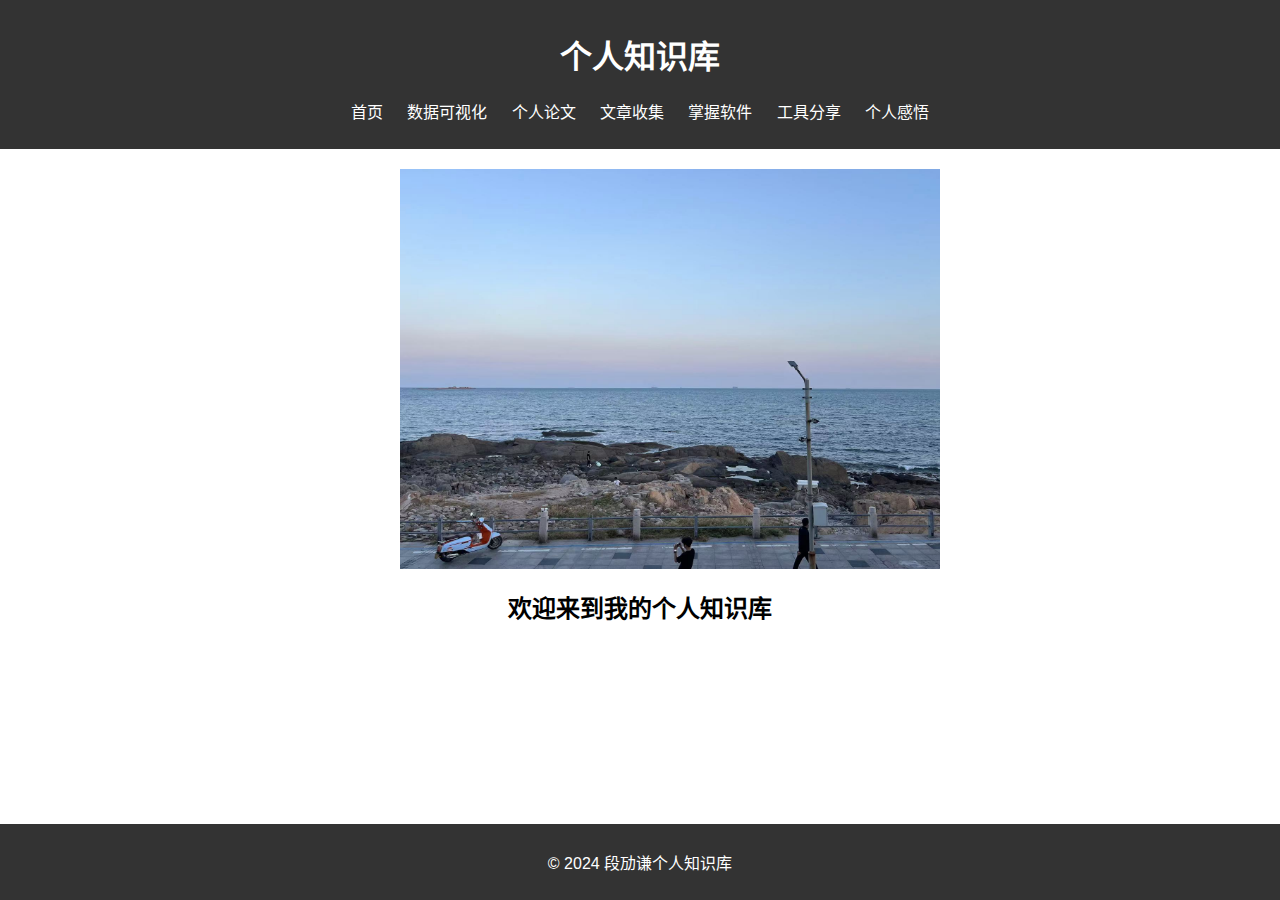
<file: 个人知识库/index.html>
<!DOCTYPE html>
<html lang="zh-CN">
<head>
    <meta charset="UTF-8">
    <meta name="viewport" content="width=device-width, initial-scale=1.0">
    <title>个人知识库</title>
    <link rel="stylesheet" href="css/layout.css">
</head>
<body>
    <header>
        <h1>个人知识库</h1>
        <nav>
            <ul>
                <li><a href="index.html">首页</a></li>
                <li><a href="index01.html">数据可视化</a></li>
                <li><a href="index02.html">个人论文</a></li>
                <li><a href="index03.html">文章收集</a></li>
                <li><a href="index04.html">掌握软件</a></li>
                <li><a href="index05.html">工具分享</a></li>
                <li><a href="index06.html">个人感悟</a></li>
            </ul>
        </nav>
    </header>
    <main>
		  <section class="contact-form">
			<div class="carousel">
			  <link rel="stylesheet" href="css/layout2.css"> 
              <img src="images/images1.jpg"alt="Image 1" class="carousel-image active">
              <img src="images/images2.jpg" alt="Image 2" class="carousel-image">
              <img src="images/images3.jpg" alt="Image 3" class="carousel-image">
			  <img src="images/images4.jpg" alt="Image 3" class="carousel-image">
            </div>
			<script src="js/图片轮播.js"></script> 
        <section>
            <h2>欢迎来到我的个人知识库</h2>
        </section>
    </main>
    <footer>
        <p>&copy; 2024 段劢谦个人知识库</p>
    </footer>
</body>
</html>
</file>
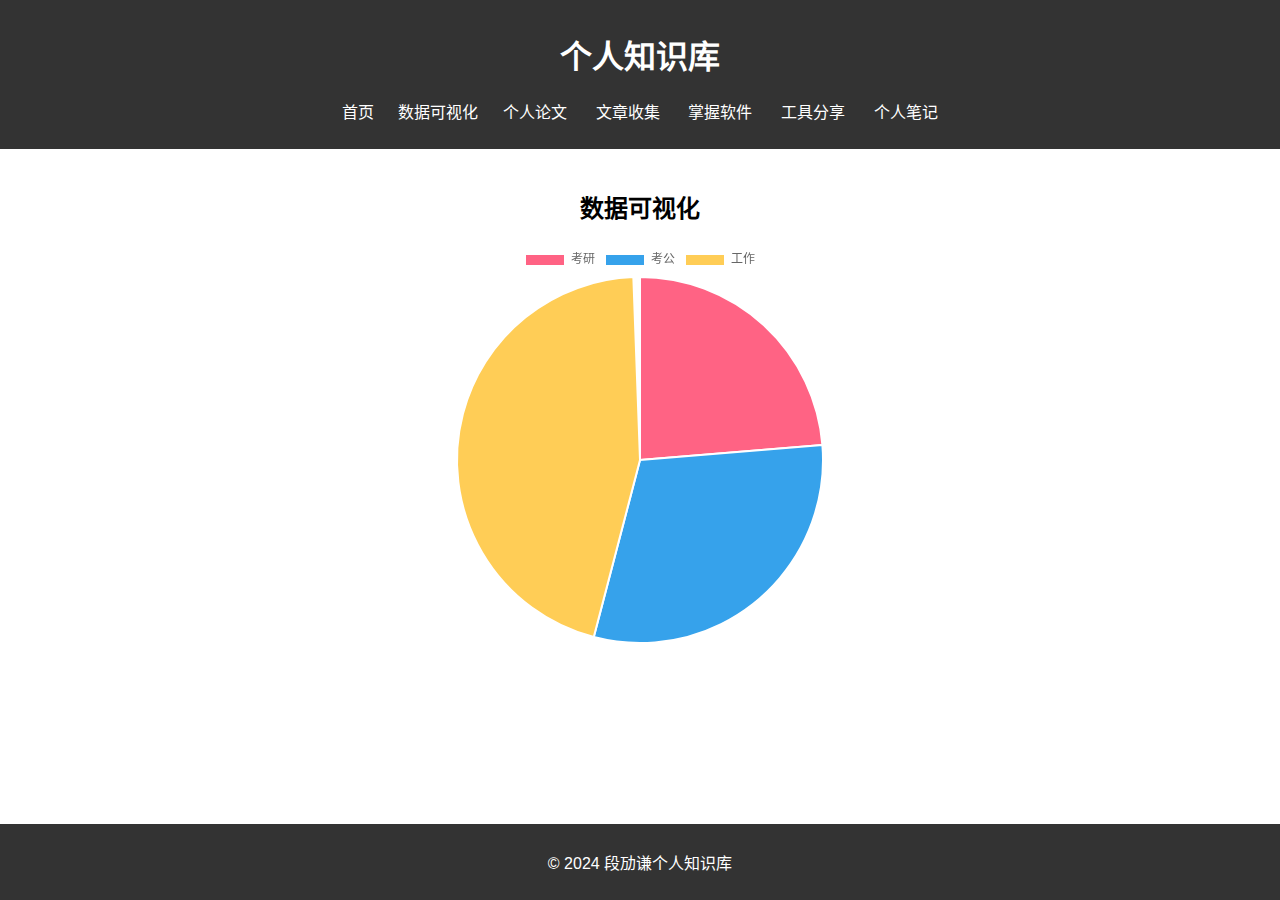
<file: 个人知识库/index01.html>
<!DOCTYPE html>
<html lang="zh-CN">
<head>
    <meta charset="UTF-8">
    <meta name="viewport" content="width=device-width, initial-scale=1.0">
    <title>数据可视化</title>
    <link rel="stylesheet" href="css/layout.css">
</head>
<body>
    <header>
       <h1>个人知识库</h1>
        <nav>
            <ul>
                <li><a href="index.html">首页</a></li>
                <li><a href="index01.html">数据可视化</a></li>
                <li><a href="index02.html">个人论文&nbsp;</a></li>
                <li><a href="index03.html">文章收集&nbsp;</a></li>
                <li><a href="index04.html">掌握软件&nbsp;</a></li>
                <li><a href="index05.html">工具分享&nbsp;</a></li>
                <li><a href="index06.html">个人笔记</a></li>
            </ul>
        </nav>
    </header>
    <main>
        <section>
            <h2>数据可视化</h2>
			   <div id="chart-container">
               <canvas id="myChart" width="400" height="400"></canvas>
               </div>
                <script src="js/chart.js"></script>
<script>
const ctx = document.getElementById('myChart');
const data = {
  labels: [
    '考研',
    '考公',
    '工作'
  ],
  datasets: [{
    label: '饼图实例',
    data: [341.6 , 438 , 654],
    backgroundColor: [
      'rgb(255, 99, 132)',
      'rgb(54, 162, 235)',
      'rgb(255, 205, 86)'
    ],
    hoverOffset: 4
  }]
};
const config = {
  type: 'pie',
  data: data,
  options: {
    responsive: true, 
    maintainAspectRatio: false,
    scales: {
      yAxes: [{
        ticks: {
          beginAtZero:true
		}
	  }]
    }
  }
};
const myChart = new Chart(ctx, config);
</script>
        </section>
    </main>
    <footer>
        <p>&copy; 2024 段劢谦个人知识库</p>
    </footer>
</body>
</html>
</file>
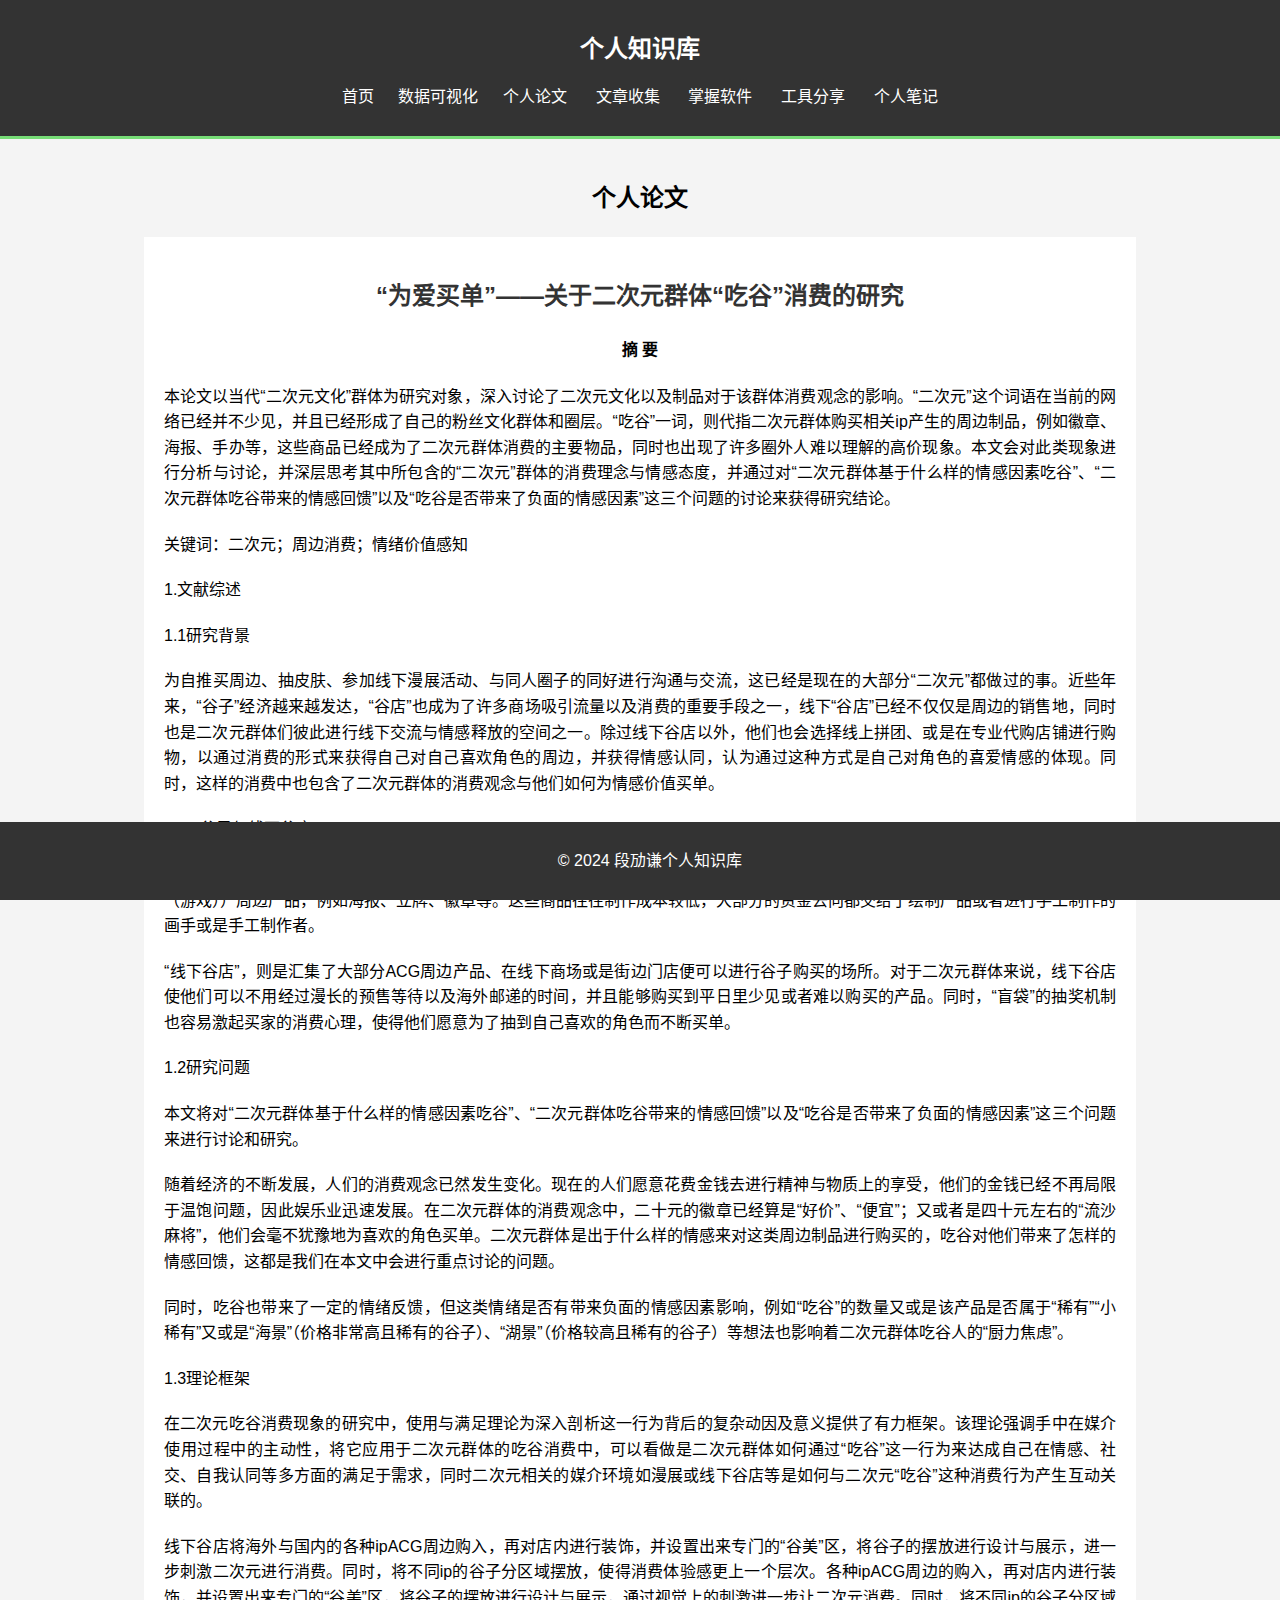
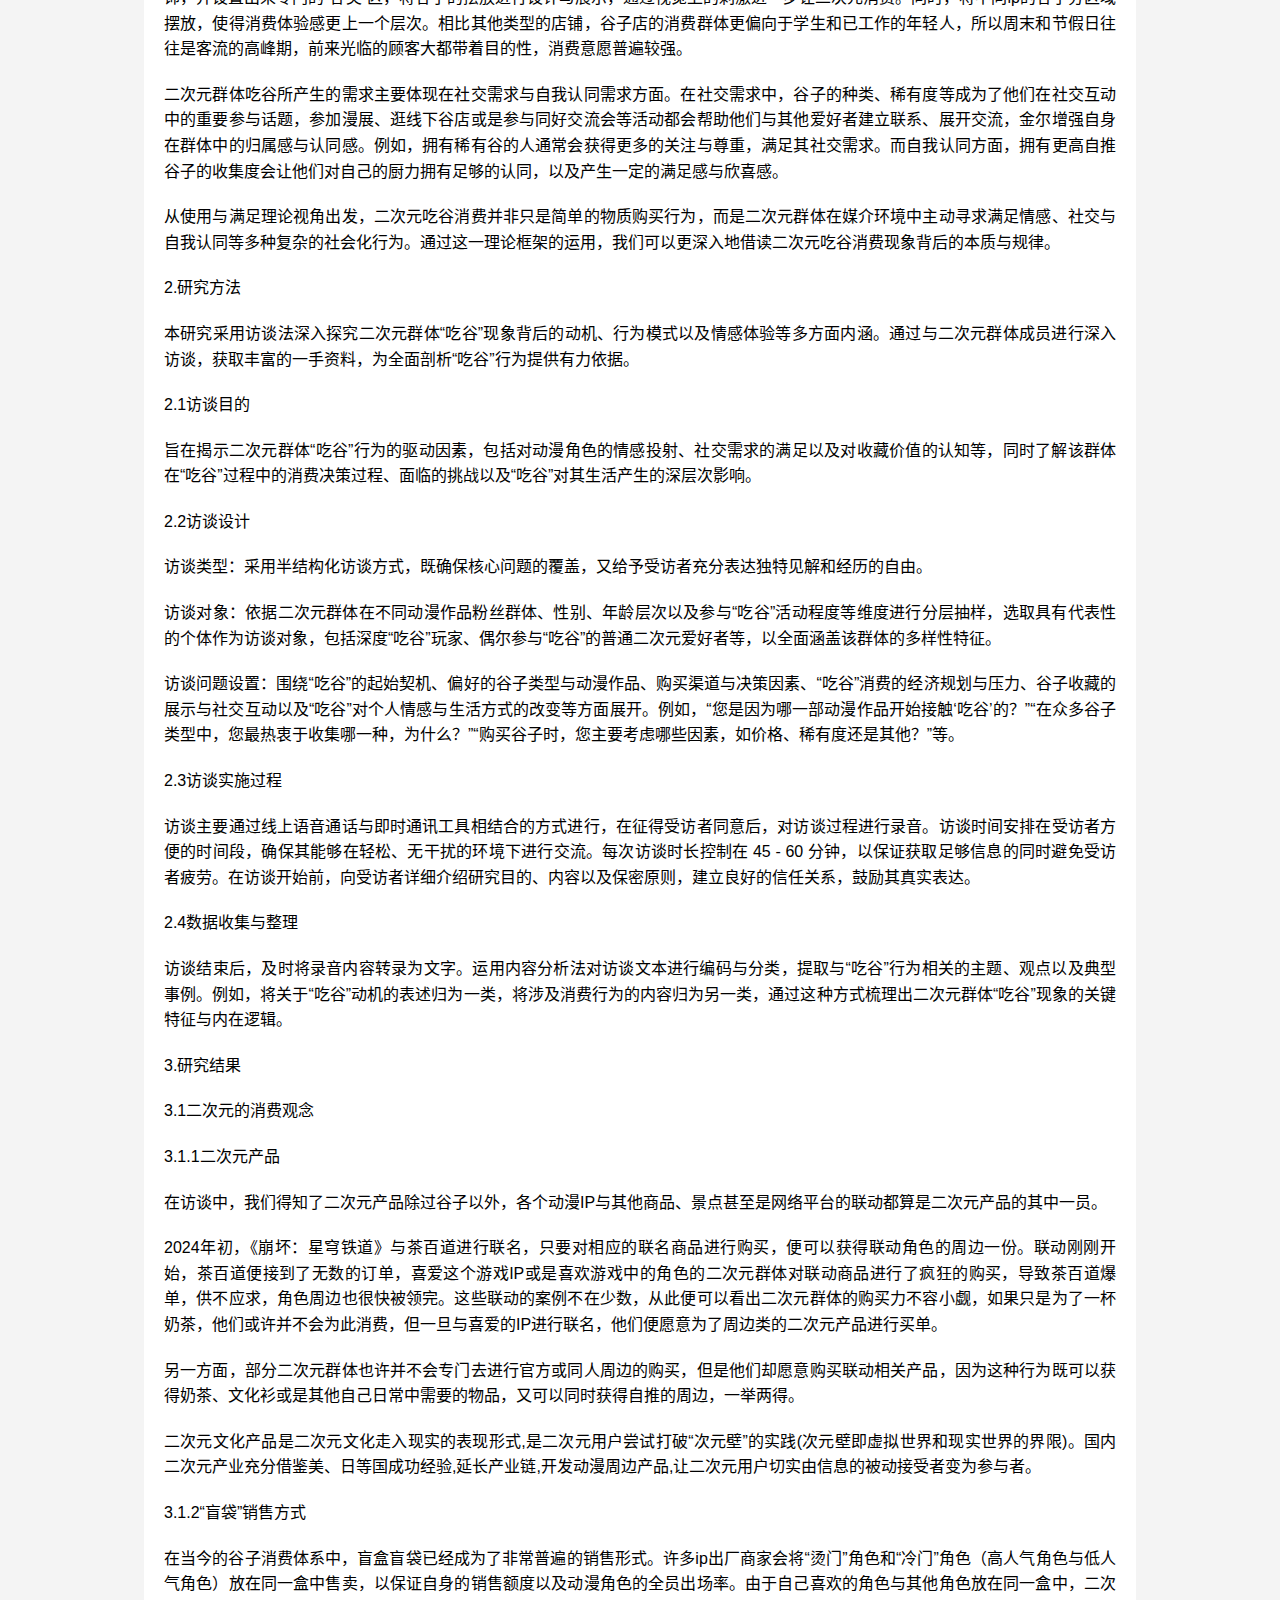
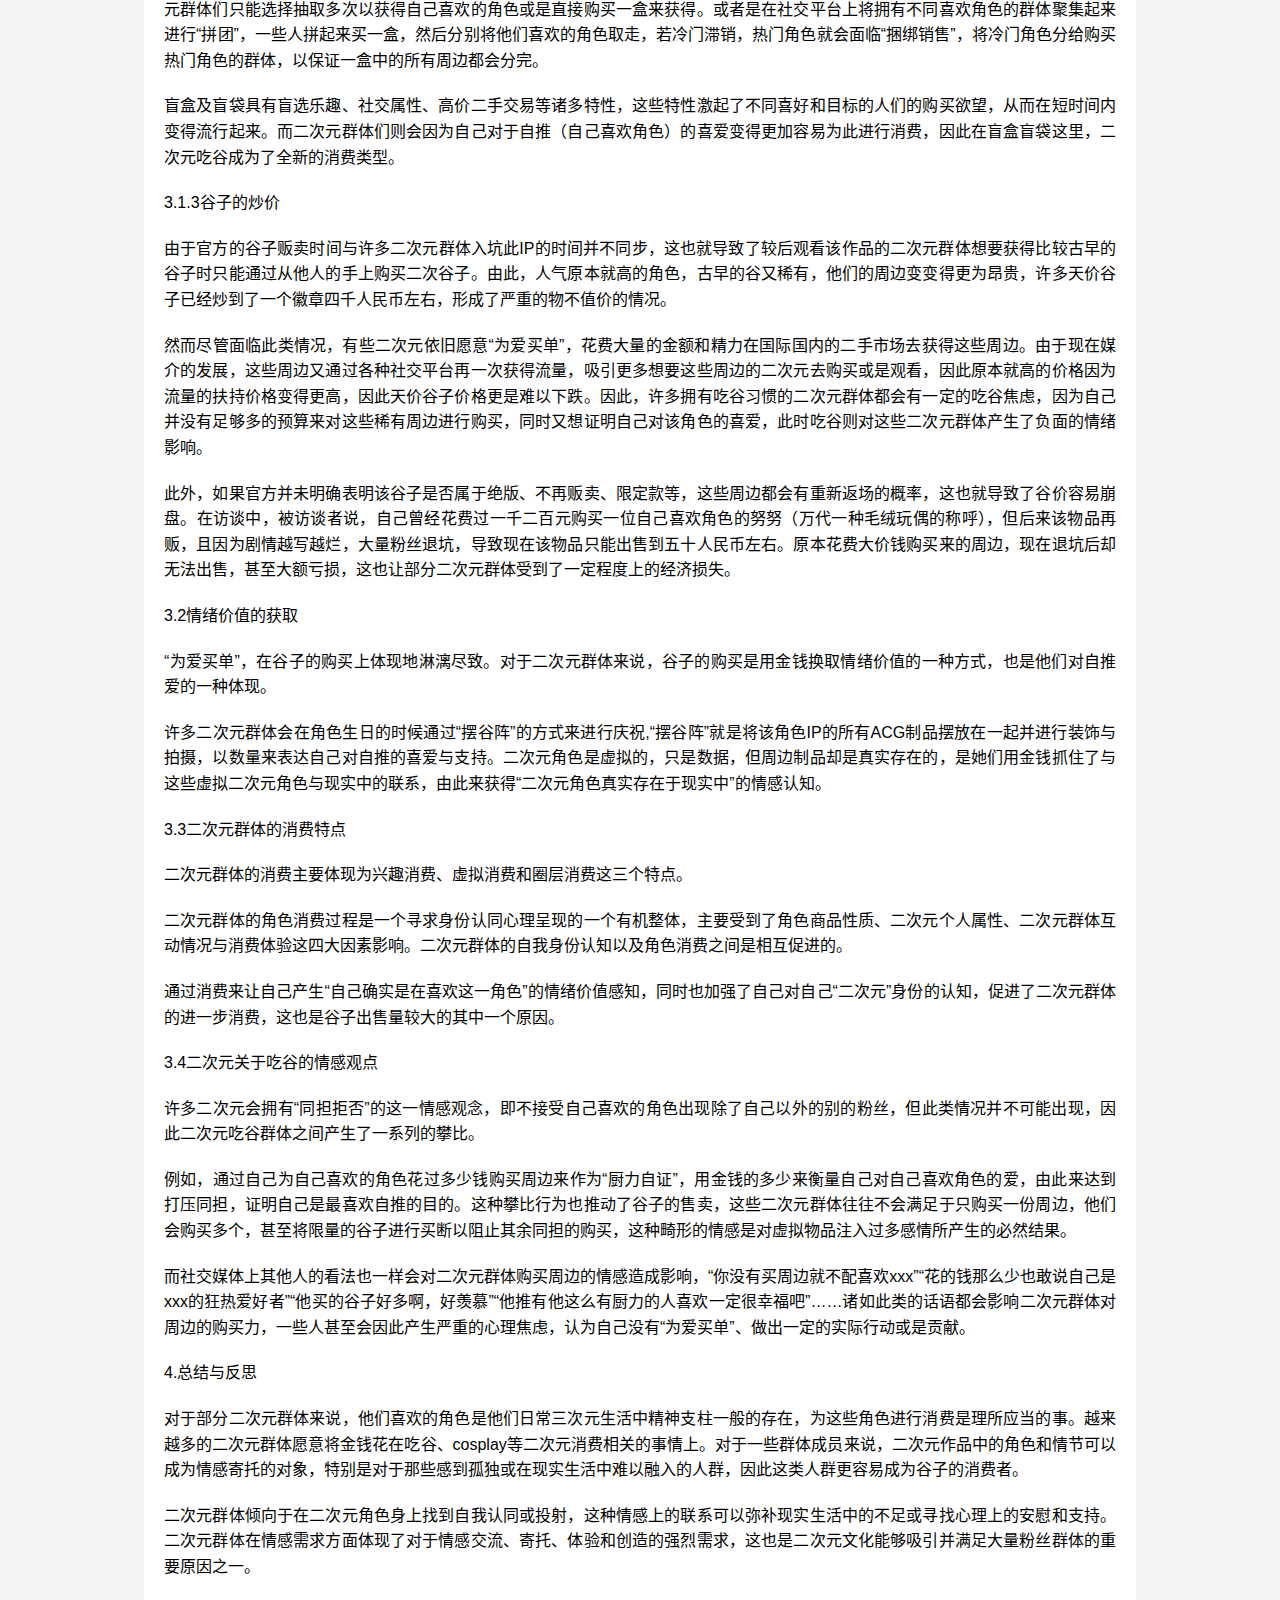
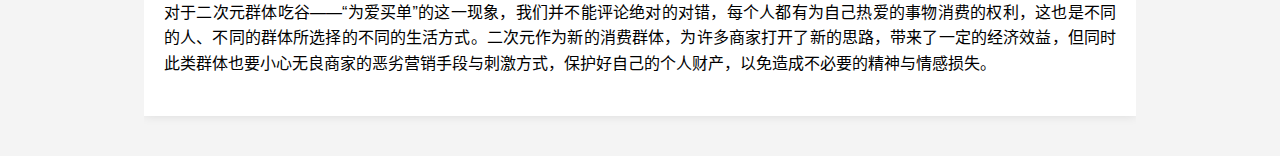
<file: 个人知识库/index02.html>
<!DOCTYPE html>
<html lang="zh-CN">
<head>
    <meta charset="UTF-8">
    <meta name="viewport" content="width=device-width, initial-scale=1.0">
    <title>个人论文</title>
    <link rel="stylesheet" href="css/layout.css">
</head>
<body>
<header>
        <h1>个人知识库</h1>
        <nav>
            <ul>
                <li><a href="index.html">首页</a></li>
                <li><a href="index01.html">数据可视化</a></li>
                <li><a href="index02.html">个人论文&nbsp;</a></li>
                <li><a href="index03.html">文章收集&nbsp;</a></li>
                <li><a href="index04.html">掌握软件&nbsp;</a></li>
                <li><a href="index05.html">工具分享&nbsp;</a></li>
                <li><a href="index06.html">个人笔记</a></li>
            </ul>
        </nav>
    </header>
<body>
<main>
        <section>
			    <style>
        body {
            font-family: Arial, sans-serif;
            line-height: 1.6;
            margin: 0;
            padding: 0;
            background-color: #f4f4f4;
        }
        .container {
            width: 80%;
            margin: 0 auto;
            overflow: hidden;
        }
        header {
            background: #333;
            color: #fff;
            padding-top: 30px;
            min-height: 70px;
            border-bottom: #77dd77 3px solid;
        }
        header h1 {
            text-align: center;
            text-transform: uppercase;
            margin: 0;
            font-size: 24px;
        }
        .main {
            padding: 20px;
            background: #fff;
            margin-bottom: 20px;
            box-shadow: 0 0 10px rgba(0, 0, 0, 0.1);
        }
        .main h2 {
            color: #333;
        }
        .main p {
            text-align: justify;
            margin-bottom: 20px;
        }
        .main img {
            max-width: 100%;
            height: auto;
            display: block;
            margin: 0 auto;
        }
        footer {
            padding: 10px;
            text-align: center;
            background: #333;
            color: #fff;
            margin-top: 20px;
            clear: both;
        }
    </style>
            <h2>个人论文</h2>
    <div class="container">
        <section class="main">
            <h2>“为爱买单”——关于二次元群体“吃谷”消费的研究</h2>
            <h4>摘  要</h4>
            <p>本论文以当代“二次元文化”群体为研究对象，深入讨论了二次元文化以及制品对于该群体消费观念的影响。“二次元”这个词语在当前的网络已经并不少见，并且已经形成了自己的粉丝文化群体和圈层。“吃谷”一词，则代指二次元群体购买相关ip产生的周边制品，例如徽章、海报、手办等，这些商品已经成为了二次元群体消费的主要物品，同时也出现了许多圈外人难以理解的高价现象。本文会对此类现象进行分析与讨论，并深层思考其中所包含的“二次元”群体的消费理念与情感态度，并通过对“二次元群体基于什么样的情感因素吃谷”、“二次元群体吃谷带来的情感回馈”以及“吃谷是否带来了负面的情感因素”这三个问题的讨论来获得研究结论。</p>
            <p>关键词：二次元；周边消费；情绪价值感知</p>
            <p>1.文献综述</p>
            <p>1.1研究背景</p>
			<p>为自推买周边、抽皮肤、参加线下漫展活动、与同人圈子的同好进行沟通与交流，这已经是现在的大部分“二次元”都做过的事。近些年来，“谷子”经济越来越发达，“谷店”也成为了许多商场吸引流量以及消费的重要手段之一，线下“谷店”已经不仅仅是周边的销售地，同时也是二次元群体们彼此进行线下交流与情感释放的空间之一。除过线下谷店以外，他们也会选择线上拼团、或是在专业代购店铺进行购物，以通过消费的形式来获得自己对自己喜欢角色的周边，并获得情感认同，认为通过这种方式是自己对角色的喜爱情感的体现。同时，这样的消费中也包含了二次元群体的消费观念与他们如何为情感价值买单。</p>
			<p>1.1.1谷子与线下谷店</p>
			<p>“谷子”，是英文单词“goods”的音译，意为商品，在二次元群体中用来指代一系列ACG（Animation（动画）、Comic（漫画）和Game（游戏））周边产品，例如海报、立牌、徽章等。这些商品往往制作成本较低，大部分的资金去向都交给了绘制产品或者进行手工制作的画手或是手工制作者。</p>
			<p>“线下谷店”，则是汇集了大部分ACG周边产品、在线下商场或是街边门店便可以进行谷子购买的场所。对于二次元群体来说，线下谷店使他们可以不用经过漫长的预售等待以及海外邮递的时间，并且能够购买到平日里少见或者难以购买的产品。同时，“盲袋”的抽奖机制也容易激起买家的消费心理，使得他们愿意为了抽到自己喜欢的角色而不断买单。</p>
			<p>1.2研究问题</p>
			<p>本文将对“二次元群体基于什么样的情感因素吃谷”、“二次元群体吃谷带来的情感回馈”以及“吃谷是否带来了负面的情感因素”这三个问题来进行讨论和研究。</p>
			<p>随着经济的不断发展，人们的消费观念已然发生变化。现在的人们愿意花费金钱去进行精神与物质上的享受，他们的金钱已经不再局限于温饱问题，因此娱乐业迅速发展。在二次元群体的消费观念中，二十元的徽章已经算是“好价”、“便宜”；又或者是四十元左右的“流沙麻将”，他们会毫不犹豫地为喜欢的角色买单。二次元群体是出于什么样的情感来对这类周边制品进行购买的，吃谷对他们带来了怎样的情感回馈，这都是我们在本文中会进行重点讨论的问题。</p>
			<p>同时，吃谷也带来了一定的情绪反馈，但这类情绪是否有带来负面的情感因素影响，例如“吃谷”的数量又或是该产品是否属于“稀有”“小稀有”又或是“海景”（价格非常高且稀有的谷子）、“湖景”（价格较高且稀有的谷子）等想法也影响着二次元群体吃谷人的“厨力焦虑”。</p>
			<p>1.3理论框架</p>
			<p>在二次元吃谷消费现象的研究中，使用与满足理论为深入剖析这一行为背后的复杂动因及意义提供了有力框架。该理论强调手中在媒介使用过程中的主动性，将它应用于二次元群体的吃谷消费中，可以看做是二次元群体如何通过“吃谷”这一行为来达成自己在情感、社交、自我认同等多方面的满足于需求，同时二次元相关的媒介环境如漫展或线下谷店等是如何与二次元“吃谷”这种消费行为产生互动关联的。</p>
			<p>线下谷店将海外与国内的各种ipACG周边购入，再对店内进行装饰，并设置出来专门的“谷美”区，将谷子的摆放进行设计与展示，进一步刺激二次元进行消费。同时，将不同ip的谷子分区域摆放，使得消费体验感更上一个层次。各种ipACG周边的购入，再对店内进行装饰，并设置出来专门的“谷美”区，将谷子的摆放进行设计与展示，通过视觉上的刺激进一步让二次元消费。同时，将不同ip的谷子分区域摆放，使得消费体验感更上一个层次。相比其他类型的店铺，谷子店的消费群体更偏向于学生和已工作的年轻人，所以周末和节假日往往是客流的高峰期，前来光临的顾客大都带着目的性，消费意愿普遍较强。 </p>
			<p>二次元群体吃谷所产生的需求主要体现在社交需求与自我认同需求方面。在社交需求中，谷子的种类、稀有度等成为了他们在社交互动中的重要参与话题，参加漫展、逛线下谷店或是参与同好交流会等活动都会帮助他们与其他爱好者建立联系、展开交流，金尔增强自身在群体中的归属感与认同感。例如，拥有稀有谷的人通常会获得更多的关注与尊重，满足其社交需求。而自我认同方面，拥有更高自推谷子的收集度会让他们对自己的厨力拥有足够的认同，以及产生一定的满足感与欣喜感。</p>
			<p>从使用与满足理论视角出发，二次元吃谷消费并非只是简单的物质购买行为，而是二次元群体在媒介环境中主动寻求满足情感、社交与自我认同等多种复杂的社会化行为。通过这一理论框架的运用，我们可以更深入地借读二次元吃谷消费现象背后的本质与规律。</p>
			<p>2.研究方法</p>
			<p>本研究采用访谈法深入探究二次元群体“吃谷”现象背后的动机、行为模式以及情感体验等多方面内涵。通过与二次元群体成员进行深入访谈，获取丰富的一手资料，为全面剖析“吃谷”行为提供有力依据。</p>
			<p>2.1访谈目的</p>
			<p>旨在揭示二次元群体“吃谷”行为的驱动因素，包括对动漫角色的情感投射、社交需求的满足以及对收藏价值的认知等，同时了解该群体在“吃谷”过程中的消费决策过程、面临的挑战以及“吃谷”对其生活产生的深层次影响。</p>
			<p>2.2访谈设计</p>
			<p>访谈类型：采用半结构化访谈方式，既确保核心问题的覆盖，又给予受访者充分表达独特见解和经历的自由。</p>
			<p>访谈对象：依据二次元群体在不同动漫作品粉丝群体、性别、年龄层次以及参与“吃谷”活动程度等维度进行分层抽样，选取具有代表性的个体作为访谈对象，包括深度“吃谷”玩家、偶尔参与“吃谷”的普通二次元爱好者等，以全面涵盖该群体的多样性特征。</p>
			<p>访谈问题设置：围绕“吃谷”的起始契机、偏好的谷子类型与动漫作品、购买渠道与决策因素、“吃谷”消费的经济规划与压力、谷子收藏的展示与社交互动以及“吃谷”对个人情感与生活方式的改变等方面展开。例如，“您是因为哪一部动漫作品开始接触‘吃谷’的？”“在众多谷子类型中，您最热衷于收集哪一种，为什么？”“购买谷子时，您主要考虑哪些因素，如价格、稀有度还是其他？”等。</p>
			<p>2.3访谈实施过程</p>
			<p>访谈主要通过线上语音通话与即时通讯工具相结合的方式进行，在征得受访者同意后，对访谈过程进行录音。访谈时间安排在受访者方便的时间段，确保其能够在轻松、无干扰的环境下进行交流。每次访谈时长控制在 45 - 60 分钟，以保证获取足够信息的同时避免受访者疲劳。在访谈开始前，向受访者详细介绍研究目的、内容以及保密原则，建立良好的信任关系，鼓励其真实表达。</p>
			<p>2.4数据收集与整理</p>
			<p>访谈结束后，及时将录音内容转录为文字。运用内容分析法对访谈文本进行编码与分类，提取与“吃谷”行为相关的主题、观点以及典型事例。例如，将关于“吃谷”动机的表述归为一类，将涉及消费行为的内容归为另一类，通过这种方式梳理出二次元群体“吃谷”现象的关键特征与内在逻辑。</p>
			<p>3.研究结果</p>
			<p>3.1二次元的消费观念</p>
			<p>3.1.1二次元产品</p>
			<p>在访谈中，我们得知了二次元产品除过谷子以外，各个动漫IP与其他商品、景点甚至是网络平台的联动都算是二次元产品的其中一员。</p>
			<p>2024年初，《崩坏：星穹铁道》与茶百道进行联名，只要对相应的联名商品进行购买，便可以获得联动角色的周边一份。联动刚刚开始，茶百道便接到了无数的订单，喜爱这个游戏IP或是喜欢游戏中的角色的二次元群体对联动商品进行了疯狂的购买，导致茶百道爆单，供不应求，角色周边也很快被领完。这些联动的案例不在少数，从此便可以看出二次元群体的购买力不容小觑，如果只是为了一杯奶茶，他们或许并不会为此消费，但一旦与喜爱的IP进行联名，他们便愿意为了周边类的二次元产品进行买单。</p>
			<p>另一方面，部分二次元群体也许并不会专门去进行官方或同人周边的购买，但是他们却愿意购买联动相关产品，因为这种行为既可以获得奶茶、文化衫或是其他自己日常中需要的物品，又可以同时获得自推的周边，一举两得。</p>
			<p>二次元文化产品是二次元文化走入现实的表现形式,是二次元用户尝试打破“次元壁”的实践(次元壁即虚拟世界和现实世界的界限)。国内二次元产业充分借鉴美、日等国成功经验,延长产业链,开发动漫周边产品,让二次元用户切实由信息的被动接受者变为参与者。</p>
			<p>3.1.2“盲袋”销售方式</p>
			<p>在当今的谷子消费体系中，盲盒盲袋已经成为了非常普遍的销售形式。许多ip出厂商家会将“烫门”角色和“冷门”角色（高人气角色与低人气角色）放在同一盒中售卖，以保证自身的销售额度以及动漫角色的全员出场率。由于自己喜欢的角色与其他角色放在同一盒中，二次元群体们只能选择抽取多次以获得自己喜欢的角色或是直接购买一盒来获得。或者是在社交平台上将拥有不同喜欢角色的群体聚集起来进行“拼团”，一些人拼起来买一盒，然后分别将他们喜欢的角色取走，若冷门滞销，热门角色就会面临“捆绑销售”，将冷门角色分给购买热门角色的群体，以保证一盒中的所有周边都会分完。</p>
			<p>盲盒及盲袋具有盲选乐趣、社交属性、高价二手交易等诸多特性，这些特性激起了不同喜好和目标的人们的购买欲望，从而在短时间内变得流行起来。而二次元群体们则会因为自己对于自推（自己喜欢角色）的喜爱变得更加容易为此进行消费，因此在盲盒盲袋这里，二次元吃谷成为了全新的消费类型。</p>
			<p>3.1.3谷子的炒价</p>
			<p>由于官方的谷子贩卖时间与许多二次元群体入坑此IP的时间并不同步，这也就导致了较后观看该作品的二次元群体想要获得比较古早的谷子时只能通过从他人的手上购买二次谷子。由此，人气原本就高的角色，古早的谷又稀有，他们的周边变变得更为昂贵，许多天价谷子已经炒到了一个徽章四千人民币左右，形成了严重的物不值价的情况。</p>
			<p>然而尽管面临此类情况，有些二次元依旧愿意“为爱买单”，花费大量的金额和精力在国际国内的二手市场去获得这些周边。由于现在媒介的发展，这些周边又通过各种社交平台再一次获得流量，吸引更多想要这些周边的二次元去购买或是观看，因此原本就高的价格因为流量的扶持价格变得更高，因此天价谷子价格更是难以下跌。因此，许多拥有吃谷习惯的二次元群体都会有一定的吃谷焦虑，因为自己并没有足够多的预算来对这些稀有周边进行购买，同时又想证明自己对该角色的喜爱，此时吃谷则对这些二次元群体产生了负面的情绪影响。</p>
			<p>此外，如果官方并未明确表明该谷子是否属于绝版、不再贩卖、限定款等，这些周边都会有重新返场的概率，这也就导致了谷价容易崩盘。在访谈中，被访谈者说，自己曾经花费过一千二百元购买一位自己喜欢角色的努努（万代一种毛绒玩偶的称呼），但后来该物品再贩，且因为剧情越写越烂，大量粉丝退坑，导致现在该物品只能出售到五十人民币左右。原本花费大价钱购买来的周边，现在退坑后却无法出售，甚至大额亏损，这也让部分二次元群体受到了一定程度上的经济损失。</p>
			<p>3.2情绪价值的获取</p>
			<p>“为爱买单”，在谷子的购买上体现地淋漓尽致。对于二次元群体来说，谷子的购买是用金钱换取情绪价值的一种方式，也是他们对自推爱的一种体现。</p>
			<p>许多二次元群体会在角色生日的时候通过“摆谷阵”的方式来进行庆祝,“摆谷阵”就是将该角色IP的所有ACG制品摆放在一起并进行装饰与拍摄，以数量来表达自己对自推的喜爱与支持。二次元角色是虚拟的，只是数据，但周边制品却是真实存在的，是她们用金钱抓住了与这些虚拟二次元角色与现实中的联系，由此来获得“二次元角色真实存在于现实中”的情感认知。</p>
			<p>3.3二次元群体的消费特点</p>
			<p>二次元群体的消费主要体现为兴趣消费、虚拟消费和圈层消费这三个特点。</p>
			<p>二次元群体的角色消费过程是一个寻求身份认同心理呈现的一个有机整体，主要受到了角色商品性质、二次元个人属性、二次元群体互动情况与消费体验这四大因素影响。二次元群体的自我身份认知以及角色消费之间是相互促进的。</p>
			<p>通过消费来让自己产生“自己确实是在喜欢这一角色”的情绪价值感知，同时也加强了自己对自己“二次元”身份的认知，促进了二次元群体的进一步消费，这也是谷子出售量较大的其中一个原因。</p>
			<p>3.4二次元关于吃谷的情感观点</p>
			<p>许多二次元会拥有“同担拒否”的这一情感观念，即不接受自己喜欢的角色出现除了自己以外的别的粉丝，但此类情况并不可能出现，因此二次元吃谷群体之间产生了一系列的攀比。</p>
			<p>例如，通过自己为自己喜欢的角色花过多少钱购买周边来作为“厨力自证”，用金钱的多少来衡量自己对自己喜欢角色的爱，由此来达到打压同担，证明自己是最喜欢自推的目的。这种攀比行为也推动了谷子的售卖，这些二次元群体往往不会满足于只购买一份周边，他们会购买多个，甚至将限量的谷子进行买断以阻止其余同担的购买，这种畸形的情感是对虚拟物品注入过多感情所产生的必然结果。</p>
			<p>而社交媒体上其他人的看法也一样会对二次元群体购买周边的情感造成影响，“你没有买周边就不配喜欢xxx”“花的钱那么少也敢说自己是xxx的狂热爱好者”“他买的谷子好多啊，好羡慕”“他推有他这么有厨力的人喜欢一定很幸福吧”……诸如此类的话语都会影响二次元群体对周边的购买力，一些人甚至会因此产生严重的心理焦虑，认为自己没有“为爱买单”、做出一定的实际行动或是贡献。</p>
			<p>4.总结与反思</p>
			<p>对于部分二次元群体来说，他们喜欢的角色是他们日常三次元生活中精神支柱一般的存在，为这些角色进行消费是理所应当的事。越来越多的二次元群体愿意将金钱花在吃谷、cosplay等二次元消费相关的事情上。对于一些群体成员来说，二次元作品中的角色和情节可以成为情感寄托的对象，特别是对于那些感到孤独或在现实生活中难以融入的人群，因此这类人群更容易成为谷子的消费者。</p>
			<p>二次元群体倾向于在二次元角色身上找到自我认同或投射，这种情感上的联系可以弥补现实生活中的不足或寻找心理上的安慰和支持。二次元群体在情感需求方面体现了对于情感交流、寄托、体验和创造的强烈需求，这也是二次元文化能够吸引并满足大量粉丝群体的重要原因之一。</p>
			<p>对于二次元群体吃谷——“为爱买单”的这一现象，我们并不能评论绝对的对错，每个人都有为自己热爱的事物消费的权利，这也是不同的人、不同的群体所选择的不同的生活方式。二次元作为新的消费群体，为许多商家打开了新的思路，带来了一定的经济效益，但同时此类群体也要小心无良商家的恶劣营销手段与刺激方式，保护好自己的个人财产，以免造成不必要的精神与情感损失。</p>
			
        </section>
    </div>
        </section>
    </main>
    <footer>
        <p>&copy; 2024 段劢谦个人知识库</p>
    </footer>
</body>
</html>
</file>
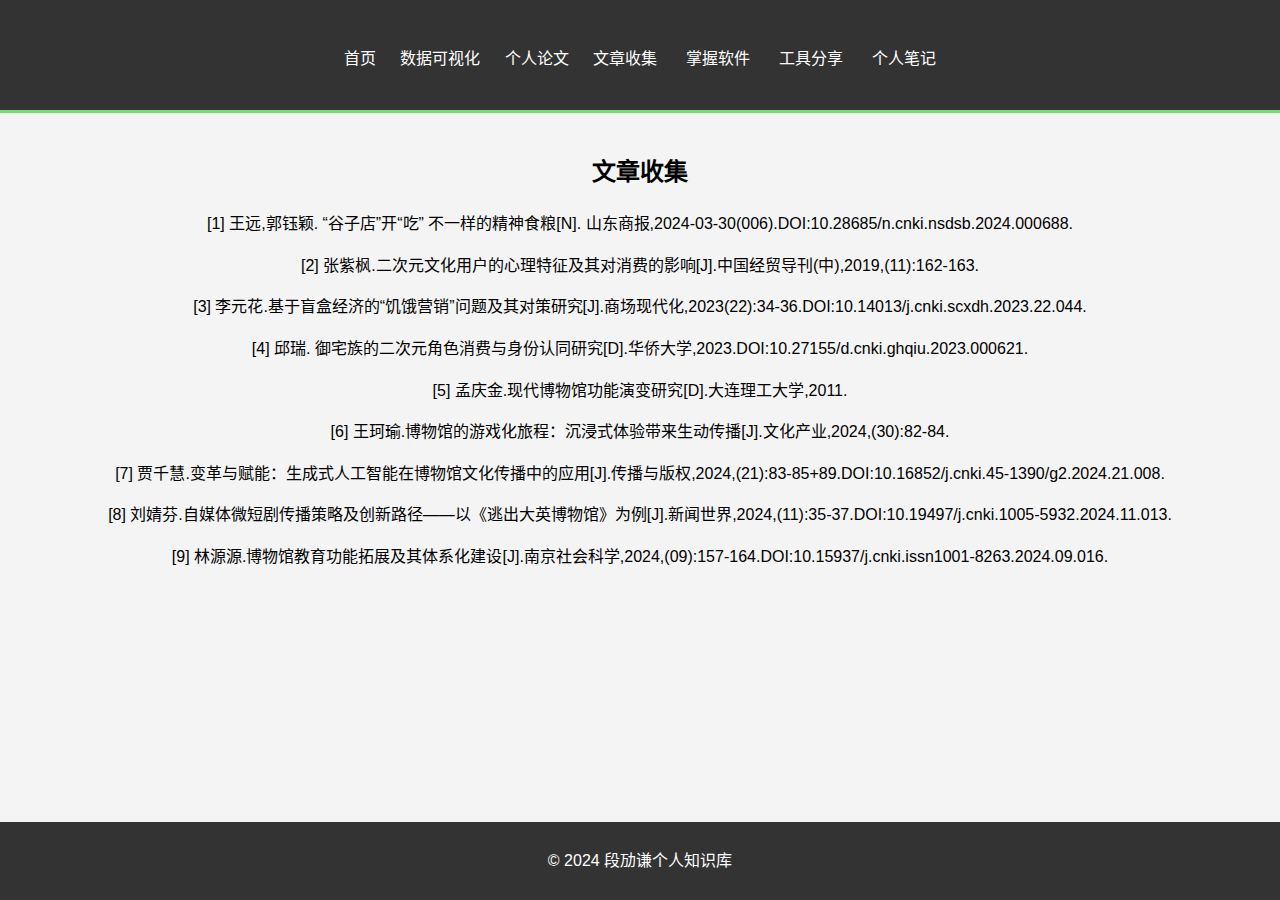
<file: 个人知识库/index03.html>
<!DOCTYPE html>
<html lang="zh-CN">
<head>
    <meta charset="UTF-8">
    <meta name="viewport" content="width=device-width, initial-scale=1.0">
    <title>文章收集</title>
    <link rel="stylesheet" href="css/layout.css">
</head>
<body>
    <header>
        <nav>
            <ul>
                <li><a href="index.html">首页</a></li>
                <li><a href="index01.html">数据可视化</a></li>
                <li><a href="index02.html">个人论文</a></li>
                <li><a href="index03.html">文章收集&nbsp;</a></li>
                <li><a href="index04.html">掌握软件&nbsp;</a></li>
                <li><a href="index05.html">工具分享&nbsp;</a></li>
                <li><a href="index06.html">个人笔记</a></li>
            </ul>
        </nav>
    </header>
    <main>
        <section>
						    <style>
        body {
            font-family: Arial, sans-serif;
            line-height: 1.6;
            margin: 0;
            padding: 0;
            background-color: #f4f4f4;
        }
        .container {
            width: 80%;
            margin: 0 auto;
            overflow: hidden;
        }
        header {
            background: #333;
            color: #fff;
            padding-top: 30px;
            min-height: 70px;
            border-bottom: #77dd77 3px solid;
        }
        header h1 {
            text-align: center;
            text-transform: uppercase;
            margin: 0;
            font-size: 24px;
        }
        .main {
            padding: 20px;
            background: #fff;
            margin-bottom: 20px;
            box-shadow: 0 0 10px rgba(0, 0, 0, 0.1);
        }
        .main h2 {
            color: #333;
        }
        .main p {
            text-align: justify;
            margin-bottom: 20px;
        }
        }
        footer {
            padding: 10px;
            text-align: center;
            background: #333;
            color: #fff;
            margin-top: 20px;
            clear: both;
        }
    </style>
            <h2>文章收集</h2>			            
            <p>[1]	王远,郭钰颖. “谷子店”开“吃”  不一样的精神食粮[N]. 山东商报,2024-03-30(006).DOI:10.28685/n.cnki.nsdsb.2024.000688.</p>                     
            <p>[2]	张紫枫.二次元文化用户的心理特征及其对消费的影响[J].中国经贸导刊(中),2019,(11):162-163.</p>         
            <p>[3]	李元花.基于盲盒经济的“饥饿营销”问题及其对策研究[J].商场现代化,2023(22):34-36.DOI:10.14013/j.cnki.scxdh.2023.22.044.</p>
			<p>[4]	邱瑞. 御宅族的二次元角色消费与身份认同研究[D].华侨大学,2023.DOI:10.27155/d.cnki.ghqiu.2023.000621.</p>
			<p>[5]	孟庆金.现代博物馆功能演变研究[D].大连理工大学,2011.</p>
			<p>[6]	王珂瑜.博物馆的游戏化旅程：沉浸式体验带来生动传播[J].文化产业,2024,(30):82-84.</p>
			<p>[7]	贾千慧.变革与赋能：生成式人工智能在博物馆文化传播中的应用[J].传播与版权,2024,(21):83-85+89.DOI:10.16852/j.cnki.45-1390/g2.2024.21.008.</p>
			<p>[8]	刘婧芬.自媒体微短剧传播策略及创新路径——以《逃出大英博物馆》为例[J].新闻世界,2024,(11):35-37.DOI:10.19497/j.cnki.1005-5932.2024.11.013.</p>
			<p>[9]	林源源.博物馆教育功能拓展及其体系化建设[J].南京社会科学,2024,(09):157-164.DOI:10.15937/j.cnki.issn1001-8263.2024.09.016.</p>
        </section>
    </main>
    <footer>
        <p>&copy; 2024 段劢谦个人知识库</p>
    </footer>
</body>
</html>
</file>
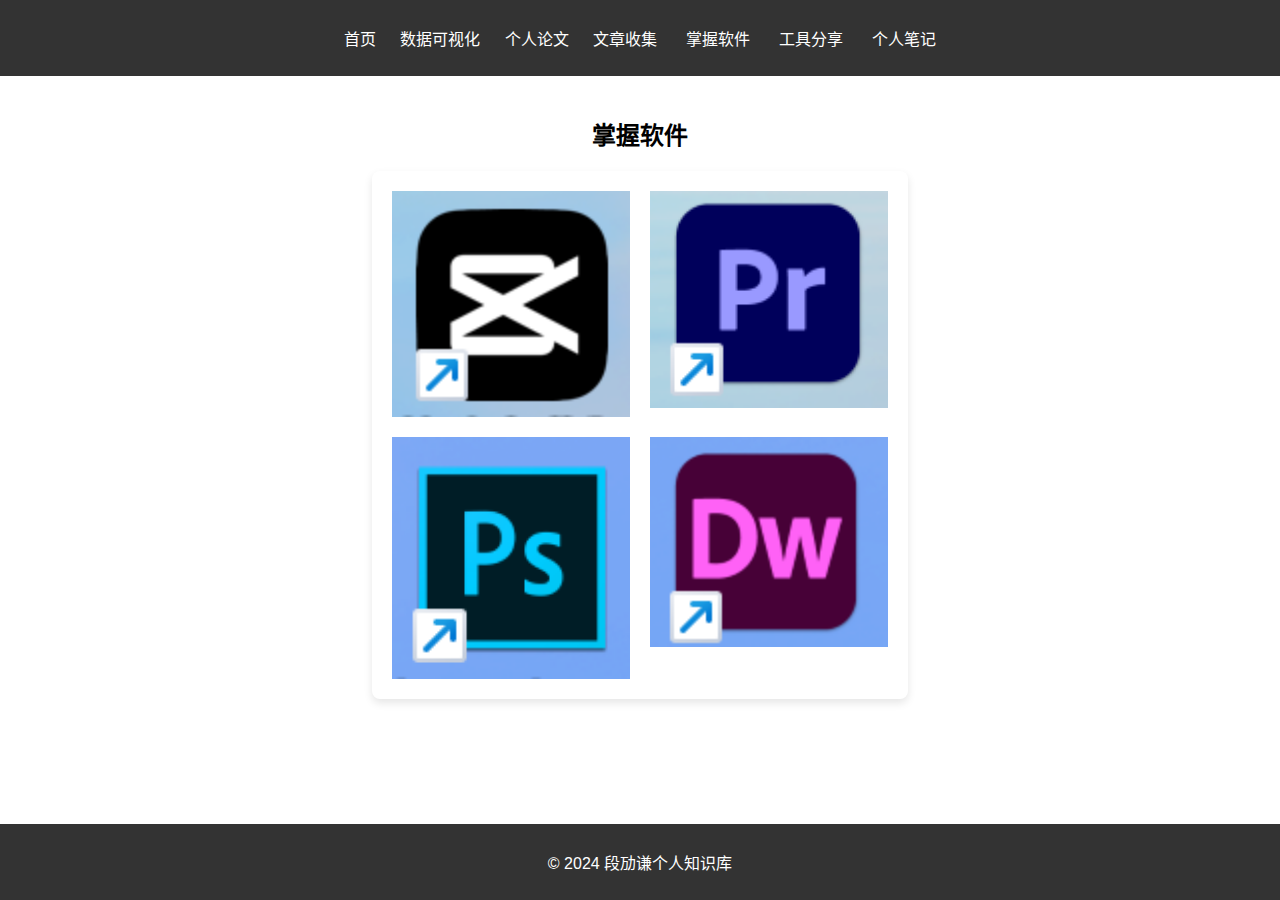
<file: 个人知识库/index04.html>
<!DOCTYPE html>
<html lang="zh-CN">
<head>
    <meta charset="UTF-8">
    <meta name="viewport" content="width=device-width, initial-scale=1.0">
    <title>掌握软件</title>
    <link rel="stylesheet" href="css/layout.css">
</head>
<body>
    <header>
        <nav>
            <ul>
                <li><a href="index.html">首页</a></li>
                <li><a href="index01.html">数据可视化</a></li>
                <li><a href="index02.html">个人论文</a></li>
                <li><a href="index03.html">文章收集&nbsp;</a></li>
                <li><a href="index04.html">掌握软件&nbsp;</a></li>
                <li><a href="index05.html">工具分享&nbsp;</a></li>
                <li><a href="index06.html">个人笔记</a></li>
            </ul>
        </nav>
        <style>
        .grid-container {
            display: grid;
            grid-template-columns: repeat(2, 1fr); 
            grid-gap: 20px; 
            width: 40%; 
            max-width: 600px; 
            box-shadow: 0 4px 8px rgba(0, 0, 0, 0.1); 
            background-color: #fff; 
            padding: 20px; 
            border-radius: 8px; 
			margin: 0 auto;
        }
        .grid-item {
            width: 100%; 
            height: auto;
            object-fit: cover; 
            border-radius: 8px; 
            transition: transform 0.3s ease; 
        }
        .grid-item:hover {
            transform: scale(1.05); 
        }
        img {
            width: 100%; 
            height: auto; 
            display: block; 
        }
    </style>
    </header>
    <main>
		
        <section>			
            <h2>掌握软件</h2>
			   <div class="grid-container">
                <div class="grid-item"><img src="images/images01.png" alt="图片1"></div>
                <div class="grid-item"><img src="images/images02.png" alt="图片2"></div>
                <div class="grid-item"><img src="images/images03.png" alt="图片3"></div>
                <div class="grid-item"><img src="images/images04.png" alt="图片4"></div>
               </div>
        </section>
		
    </main>
    <footer>
        <p>&copy; 2024 段劢谦个人知识库</p>
    </footer>
</body>
</html>
</file>
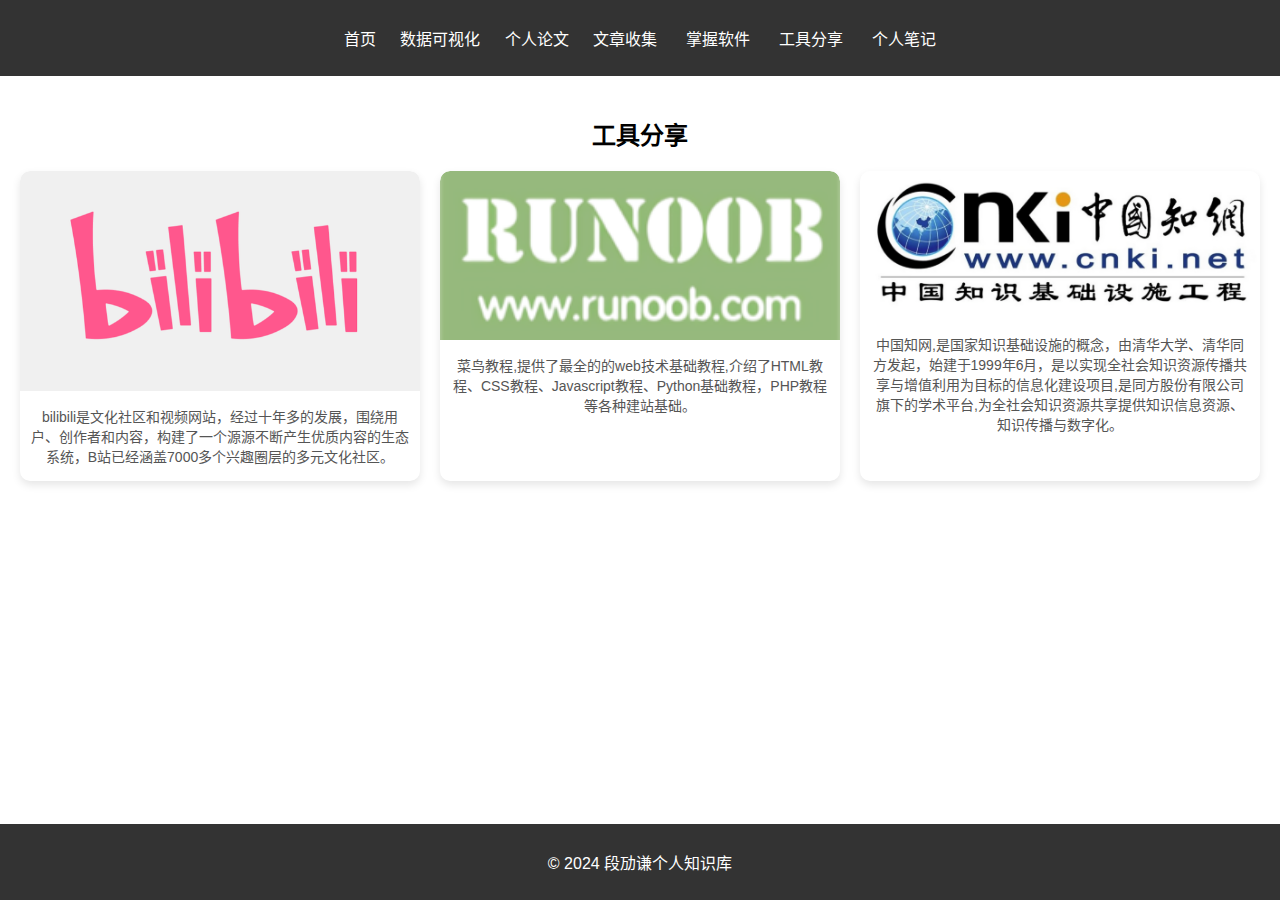
<file: 个人知识库/index05.html>
<!DOCTYPE html>
<html lang="zh-CN">
<head>
    <meta charset="UTF-8">
    <meta name="viewport" content="width=device-width, initial-scale=1.0">
    <title>工具分享</title>
    <link rel="stylesheet" href="css/layout.css">
</head>
<body>
    <header>
        <nav>
            <ul>
                <li><a href="index.html">首页</a></li>
                <li><a href="index01.html">数据可视化</a></li>
                <li><a href="index02.html">个人论文</a></li>
                <li><a href="index03.html">文章收集&nbsp;</a></li>
                <li><a href="index04.html">掌握软件&nbsp;</a></li>
                <li><a href="index05.html">工具分享&nbsp;</a></li>
                <li><a href="index06.html">个人笔记</a></li>
            </ul>
        </nav>
		    <style>
        .gallery {
            display: flex;
            flex-wrap: wrap;
            justify-content: space-around;
            gap: 20px;
            margin-bottom: 20px;
        }
        .gallery-item {
            flex: 1 1 calc(33.333% - 40px); 
            box-sizing: border-box;
            background-color: #fff;
            border-radius: 10px;
            overflow: hidden;
            box-shadow: 0 4px 8px rgba(0, 0, 0, 0.1);
            text-align: center;
        }
        .gallery-item img {
            width: 100%;
            height: auto;
            display: block;
            border-top-left-radius: 10px;
            border-top-right-radius: 10px;
        }
        .gallery-item p {
            margin: 15px 0;
            padding: 0 10px;
            font-size: 14px;
            color: #555;
        }
    </style>
    </header>
    <main>
        <section>
            <h2>工具分享</h2>
                <div class="gallery">
        <div class="gallery-item">
            <img src="images/images05.png" alt="图片1">
            <p>bilibili是文化社区和视频网站，经过十年多的发展，围绕用户、创作者和内容，构建了一个源源不断产生优质内容的生态系统，B站已经涵盖7000多个兴趣圈层的多元文化社区。</p>
        </div>
        <div class="gallery-item">
            <img src="images/images06.png" alt="图片2">
            <p>菜鸟教程,提供了最全的的web技术基础教程,介绍了HTML教程、CSS教程、Javascript教程、Python基础教程，PHP教程等各种建站基础。</p>
        </div>
        <div class="gallery-item">
            <img src="images/images07.png" alt="图片3">
            <p>中国知网,是国家知识基础设施的概念，由清华大学、清华同方发起，始建于1999年6月，是以实现全社会知识资源传播共享与增值利用为目标的信息化建设项目,是同方股份有限公司旗下的学术平台,为全社会知识资源共享提供知识信息资源、知识传播与数字化。</p>
        </div>
    </div>
        </section>
    </main>
    <footer>
        <p>&copy; 2024 段劢谦个人知识库</p>
    </footer>
</body>
</html>
</file>
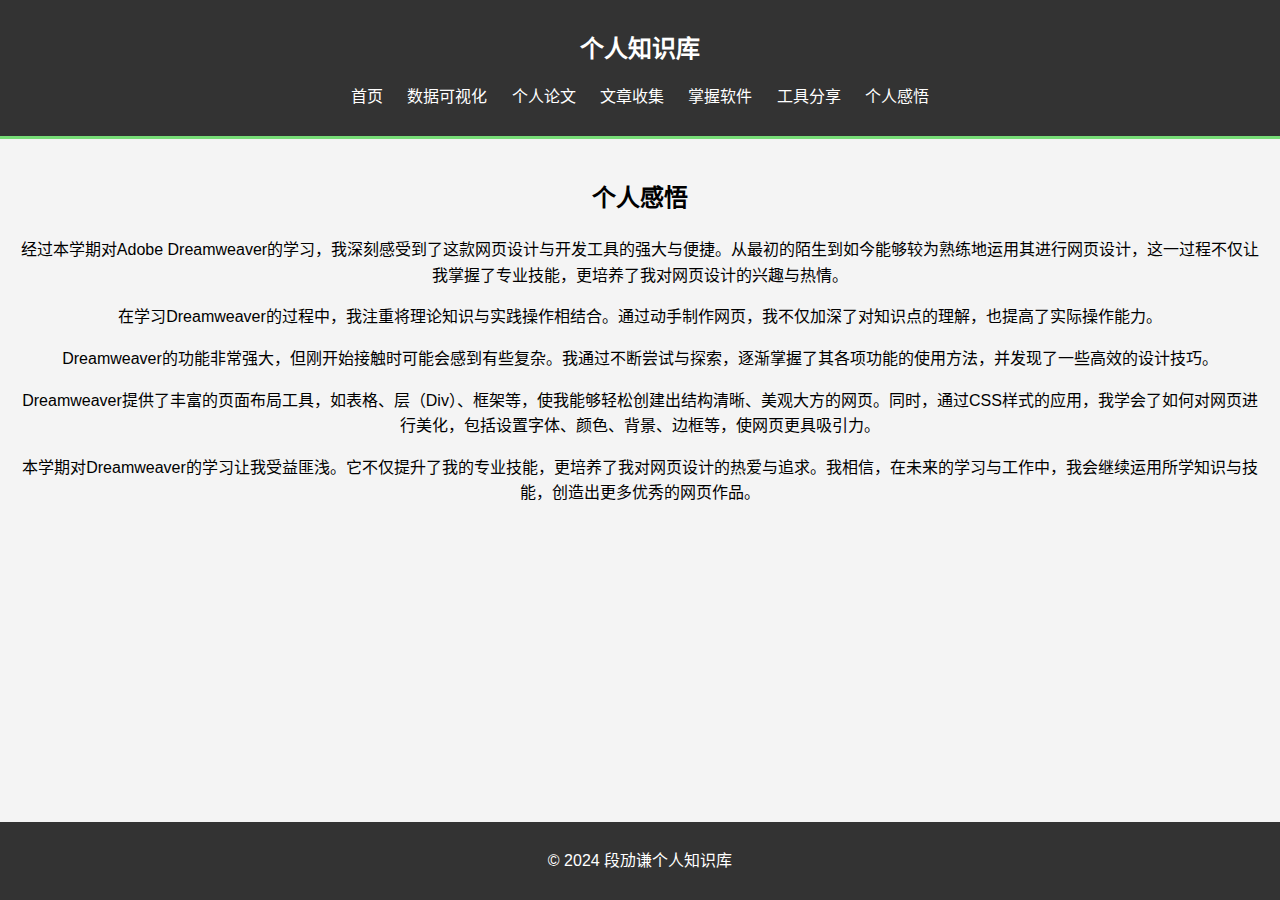
<file: 个人知识库/index06.html>
<!DOCTYPE html>
<html lang="zh-CN">
<head>
    <meta charset="UTF-8">
    <meta name="viewport" content="width=device-width, initial-scale=1.0">
    <title>个人感悟</title>
    <link rel="stylesheet" href="css/layout.css">
</head>
<body>
    <header>
        <h1>个人知识库</h1>
        <nav>
            <ul>
                <li><a href="index.html">首页</a></li>
                <li><a href="index01.html">数据可视化</a></li>
                <li><a href="index02.html">个人论文</a></li>
                <li><a href="index03.html">文章收集</a></li>
                <li><a href="index04.html">掌握软件</a></li>
                <li><a href="index05.html">工具分享</a></li>
                <li><a href="index06.html">个人感悟</a></li>
            </ul>
        </nav>
    </header>
    <main>
        <section>
						    <style>
        body {
            font-family: Arial, sans-serif;
            line-height: 1.6;
            margin: 0;
            padding: 0;
            background-color: #f4f4f4;
        }
        .container {
            width: 80%;
            margin: 0 auto;
            overflow: hidden;
        }
        header {
            background: #333;
            color: #fff;
            padding-top: 30px;
            min-height: 70px;
            border-bottom: #77dd77 3px solid;
        }
        header h1 {
            text-align: center;
            text-transform: uppercase;
            margin: 0;
            font-size: 24px;
        }
        .main {
            padding: 20px;
            background: #fff;
            margin-bottom: 20px;
            box-shadow: 0 0 10px rgba(0, 0, 0, 0.1);
        }
        .main h2 {
            color: #333;
        }
        .main p {
            text-align: justify;
            margin-bottom: 20px;
        }
        }
        footer {
            padding: 10px;
            text-align: center;
            background: #333;
            color: #fff;
            margin-top: 20px;
            clear: both;
        }
    </style>
            <h2>个人感悟</h2>			            
            <p>经过本学期对Adobe Dreamweaver的学习，我深刻感受到了这款网页设计与开发工具的强大与便捷。从最初的陌生到如今能够较为熟练地运用其进行网页设计，这一过程不仅让我掌握了专业技能，更培养了我对网页设计的兴趣与热情。</p>                     
            <p>在学习Dreamweaver的过程中，我注重将理论知识与实践操作相结合。通过动手制作网页，我不仅加深了对知识点的理解，也提高了实际操作能力。</p>         
            <p>Dreamweaver的功能非常强大，但刚开始接触时可能会感到有些复杂。我通过不断尝试与探索，逐渐掌握了其各项功能的使用方法，并发现了一些高效的设计技巧。</p>
			<p>Dreamweaver提供了丰富的页面布局工具，如表格、层（Div）、框架等，使我能够轻松创建出结构清晰、美观大方的网页。同时，通过CSS样式的应用，我学会了如何对网页进行美化，包括设置字体、颜色、背景、边框等，使网页更具吸引力。</p>
			<p>本学期对Dreamweaver的学习让我受益匪浅。它不仅提升了我的专业技能，更培养了我对网页设计的热爱与追求。我相信，在未来的学习与工作中，我会继续运用所学知识与技能，创造出更多优秀的网页作品。</p>

        </section>
    </main>
    <footer>
        <p>&copy; 2024 段劢谦个人知识库</p>
    </footer>
</body>
</html>
</file>
<file: 个人知识库/css/layout.css>
@charset "utf-8";
/* CSS Document */
body {
    font-family: Arial, sans-serif;
    margin: 0;
    padding: 0;
	text-align: center;
}
 
header {
    background-color: #333;
    color: #fff;
    padding: 10px 0;
    text-align: center;
}

.chart-container img { width: 50%; height: auto; }

.contact-form {
    margin-top: 40px;
	margin: 0 auto;
}
 
form {
    display: flex;
    flex-direction: column;
    align-items: center;
}
 
label {
    margin-top: 10px;
    margin-bottom: 5px;
	margin: 0 auto;
}
 
input, textarea {
    width: 100%;
    padding: 10px;
    margin-bottom: 10px;
    border: 1px solid #ccc;
    border-radius: 5px;
}
 
.image-carousel {
    position: relative;
    max-width: 600px;
    margin: 0 auto;
    overflow: hidden;
}
 
.carousel-image {
    display: none; 
    width: 100%;
    height: auto;
	margin: 0 auto;
}
 
.carousel-image.active {
    display: block;
}

nav ul {
    list-style: none;
    padding: 0;
}
 
nav ul li {
    display: inline;
    margin: 0 10px;
}
 
nav ul li a {
    color: #fff;
    text-decoration: none;
}
 
main {
    padding: 20px;
}
 
footer {
    background-color: #333;
    color: #fff;
    text-align: center;
    padding: 10px 0;
    position: fixed;
    width: 100%;
    bottom: 0;
}
</file>
<file: 个人知识库/css/layout2.css>
@charset "utf-8";
/* CSS Document */
.carousel {
    position: relative;
    width: 600px; /* 设置轮播容器的宽度 */
    height: 400px; /* 设置轮播容器的高度 */
    overflow: hidden; /* 隐藏超出容器的内容 */
	margin: 0 auto;
}
 
.carousel-image {
    position: absolute;
    width: 100%;
    height: 100%;
	text-align: center;
    top: 0;
    left: 60px;
    opacity: 0;
    transition: opacity 1s ease-in-out; 
	margin: 0 auto;
}
 
.carousel-image.active {
    opacity: 1; /* 显示当前图片 */
}
</file>
